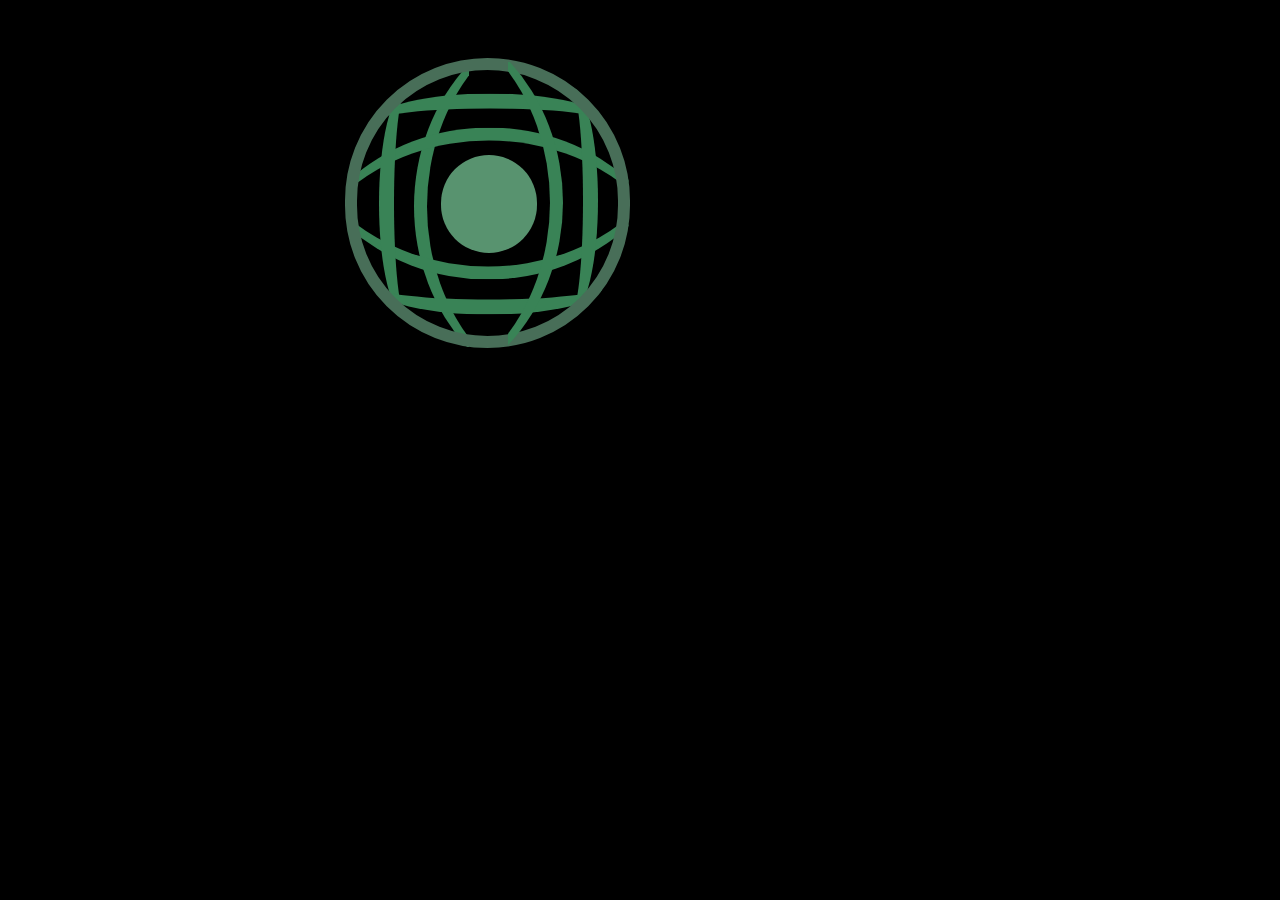
<file: index.html>
<!DOCTYPE html>
<html>
  <head>
    <link rel="stylesheet" type="text/css" href="css/application.css">
    <script src="jquery.min.js"></script>
  </head>
  <body>
    <div class="switch">click</div>
    <div class="panel">
      <div class="logo">
      <div class="color1 T1 object word">T</div>
      <div class="color2 O1 object word">O</div>
      <div class="color3 K1 object word">K</div>
      <div class="color4 Y1 object word">Y</div>
      <div class="color5 O2 object word">O</div>

      <div class="color6 U1 object word">U</div>
      <div class="color7 N1 object word">N</div>
      <div class="color8 I1 object word">I</div>
      <div class="color9 V1 object word">V</div>
      <div class="color10 E1 object word">E</div>
      <div class="color11 R1 object word">R</div>
      <div class="color12 S1 object word">S</div>
      <div class="color13 I2 object word">I</div>
      <div class="color14 T2 object word">T</div>
      <div class="color15 Y2 object word">Y</div>

      <div class="color16 O3 object word">O</div>
      <div class="color17 F1 object word">F</div>

      <div class="color18 S2 object word">S</div>
      <div class="color19 C1 object word">C</div>
      <div class="color20 I3 object word">I</div>
      <div class="color21 E2 object word">E</div>
      <div class="color22 N2 object word">N</div>
      <div class="color23 C2 object word">C</div>
      <div class="color24 E3 object word">E</div>

      <div class="color23 num1-1 object word">1</div>
      <div class="color22 num8-1 object word">8</div>
      <div class="color21 num8-2 object word">8</div>
      <div class="color20 num1-2 object word">1</div>

      <div class="color19 s1 object word">s</div>
      <div class="color18 i1 object word">i</div>
      <div class="color17 n1 object word">n</div>
      <div class="color16 c1 object word">c</div>
      <div class="color15 e1 object word">e</div>


      <div class="color back"></div>
      <div class="circle bg-color"></div>

      <div class="arc-c-r">
        <div class="color25 arc object"></div>
      </div>
       <div class="arc-c-t">
        <div class="color25 arc object"></div>
      </div>
       <div class="arc-c-l">
        <div class="color25 arc object"></div>
      </div>
       <div class="arc-c-b">
        <div class="color25 arc object"></div>
      </div>


      <div class="color25 bigCircle"></div>
      <div class="color25 taihei-c-r">
        <div class="color25 taihei"></div>
      </div>
      <div class="color25 taihei-c-l">
        <div class="color25 taihei"></div>
      </div>
      <div class="color25 taihei-c-t">
        <div class="color25 taihei"></div>
      </div>
      <div class="color25 taihei-c-b">
        <div class="color25 taihei"></div>
      </div>
      <div class="clear"></div>
    </div>
    <script>
      $(".switch").on("click", function(){
        console.log("hoge");
        $("body").toggleClass("white");
      })
    </script>
  </body>
</html>
</file>
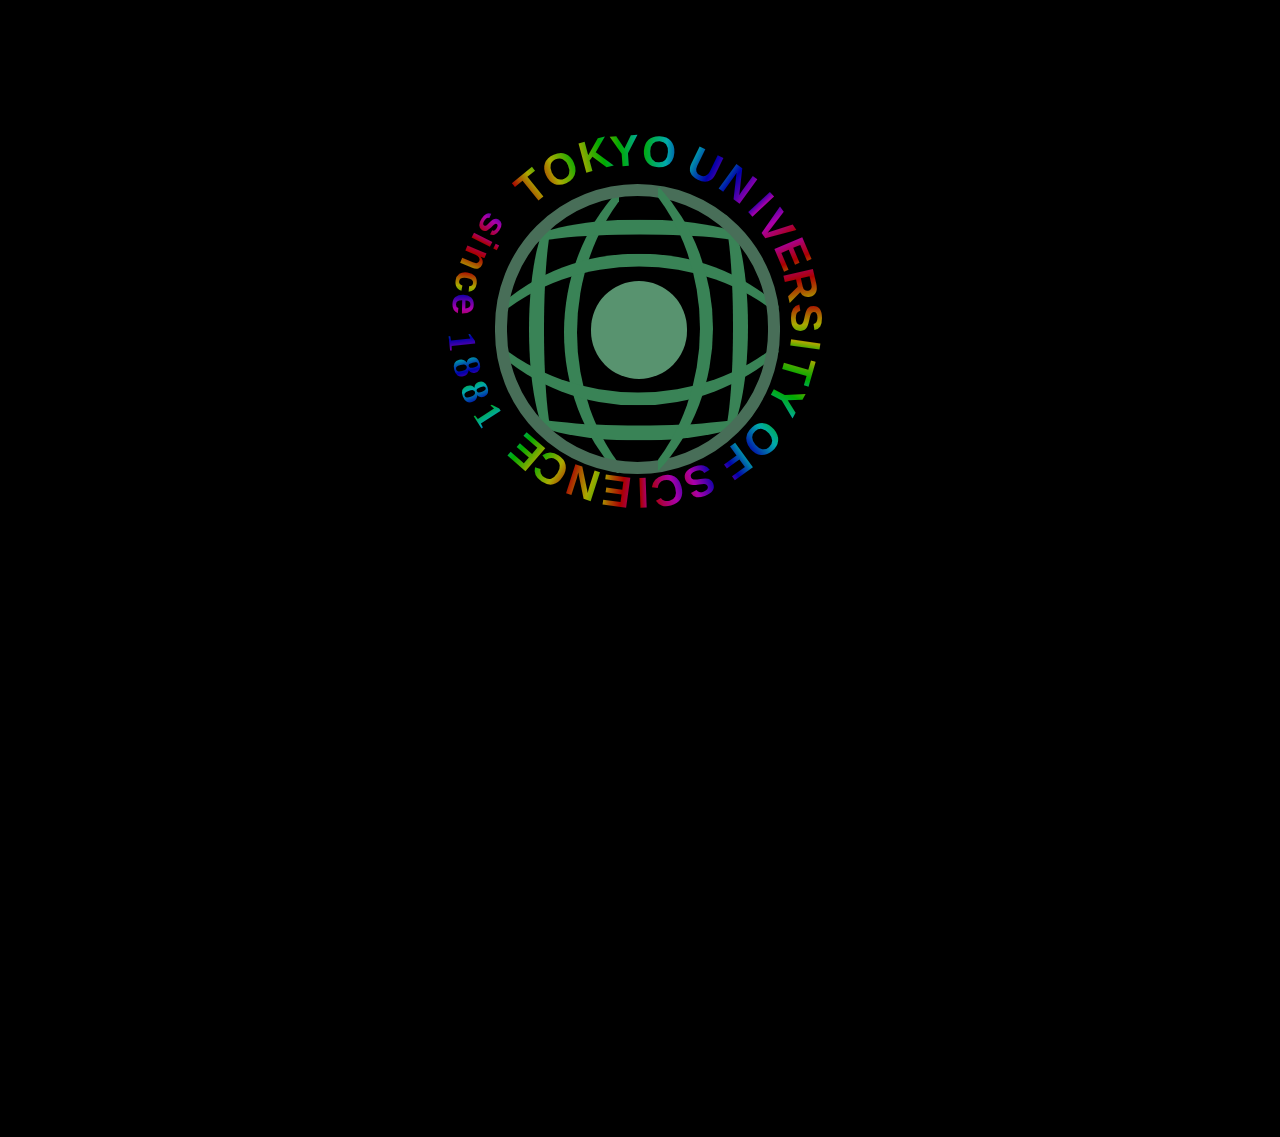
<file: logo_animate.html>
<html>
  <head>
    <link href='./css/application.css' rel='stylesheet' type='text/css'>
    <script src='js/jquery.min.js'></script>
    <script src='js/jquery.arctext.js'></script>
  </head>
  <body>
    <div class='words'>
      <div class='T1 object word shimmer grd1'>
        T
      </div>
      <span class='O1 object word shimmer grd2'>
        O
      </span>
      <span class='K1 object word shimmer grd3'>
        K
      </span>
      <span class='Y1 object word shimmer grd4'>
        Y
      </span>
      <span class='O2 object word shimmer grd5'>
        O
      </span>
      <span class='U1 object word shimmer grd7'>
        U
      </span>
      <span class='N1 object word shimmer grd8'>
        N
      </span>
      <span class='I1 object word shimmer grd9'>
        I
      </span>
      <span class='V1 object word shimmer grd10'>
        V
      </span>
      <span class='E1 object word shimmer grd11'>
        E
      </span>
      <span class='R1 object word shimmer grd12'>
        R
      </span>
      <span class='S1 object word shimmer grd1'>
        S
      </span>
      <span class='I2 object word shimmer grd2'>
        I
      </span>
      <span class='T2 object word shimmer grd3'>
        T
      </span>
      <span class='Y2 object word shimmer grd4'>
        Y
      </span>
      <span class='O3 object word shimmer grd6'>
        O
      </span>
      <span class='F1 object word shimmer grd7'>
        F
      </span>
      <span class='S2 object word shimmer grd9'>
        S
      </span>
      <span class='C1 object word shimmer grd10'>
        C
      </span>
      <span class='I3 object word shimmer grd11'>
        I
      </span>
      <span class='E2 object word shimmer grd12'>
        E
      </span>
      <span class='N2 object word shimmer grd1'>
        N
      </span>
      <span class='C2 object word shimmer grd2'>
        C
      </span>
      <span class='E3 object word shimmer grd3'>
        E
      </span>
      <span class='num1-1 object word shimmer grd8'>
        1
      </span>
      <span class='num8-1 object word shimmer grd7'>
        8
      </span>
      <span class='num8-2 object word shimmer grd6'>
        8
      </span>
      <span class='num1-2 object word shimmer grd5'>
        1
      </span>
      <span class='sm-s1 object word shimmer grd10'>
        s
      </span>
      <span class='sm-i1 object word shimmer grd11'>
        i
      </span>
      <span class='sm-n1 object word shimmer grd12'>
        n
      </span>
      <span class='sm-c1 object word shimmer grd1'>
        c
      </span>
      <span class='sm-e1 object word shimmer grd9'>
        e
      </span>
      <div class='circle'></div>
      <div class='arc-c-r'>
        <div class='color25 arc object'></div>
      </div>
      <div class='arc-c-t'>
        <div class='color25 arc object'></div>
      </div>
      <div class='arc-c-l'>
        <div class='color25 arc object'></div>
      </div>
      <div class='arc-c-b'>
        <div class='color25 arc object'></div>
      </div>
      <div class='color25 bigCircle'></div>
      <div class='color25 taihei-c-r'>
        <div class='color25 taihei'></div>
      </div>
      <div class='color25 taihei-c-l'>
        <div class='color25 taihei'></div>
      </div>
      <div class='color25 taihei-c-t'>
        <div class='color25 taihei'></div>
      </div>
      <div class='color25 taihei-c-b'>
        <div class='color25 taihei'></div>
      </div>
      <div class='clear'></div>
    </div>
  </body>
</html>
</file>
<file: css/application.css>
@charset "UTF-8";
/* #! scss */
body {
  background: black;
}

@-webkit-keyframes shimmer {
  0% {
    background-position: top left;
  }

  100% {
    background-position: top right;
  }
}
@-moz-keyframes shimmer {
  0% {
    background-position: top left;
  }

  100% {
    background-position: top right;
  }
}
@-ms-keyframes shimmer {
  0% {
    background-position: top left;
  }

  100% {
    background-position: top right;
  }
}
@-o-keyframes shimmer {
  0% {
    background-position: top left;
  }

  100% {
    background-position: top right;
  }
}
@keyframes shimmer {
  0% {
    background-position: top left;
  }

  100% {
    background-position: top right;
  }
}
.shimmer {
  font-family: "Oswald", sans-serif;
  font-weight: 400;
  font-size: 2.4em;
  margin: 0 auto;
  padding: 0 0 0 0;
  margin-bottom: 0;
  text-align: center;
  color: rgba(255, 255, 255, 0.1);
  filter: progid:DXImageTransform.Microsoft.gradient(startColorstr='#ed8080', endColorstr='#5eb524',GradientType=1 );
  background-repeat: no-repeat;
  background-position: top left;
  background-color: #222222;
  color: transparent;
}

.gr1 {
  filter: progid:DXImageTransform.Microsoft.gradient(startColorstr='#ed8080', endColorstr='#5eb524',GradientType=1 );
  background: -webkit-linear-gradient(left, #ed8080 0%, #2a77d6 16%, #5eb524 32%, #eacd25 48%, #ed8080 64%, #2a77d6 80%, #5eb524 100%);
  background: -moz-linear-gradient(left, #ed8080 0%, #2a77d6 16%, #5eb524 32%, #eacd25 48%, #ed8080 64%, #2a77d6 80%, #5eb524 100%);
  background: -ms-linear-gradient(left, #ed8080 0%, #2a77d6 16%, #5eb524 32%, #eacd25 48%, #ed8080 64%, #2a77d6 80%, #5eb524 100%);
  background: -o-linear-gradient(left, #ed8080 0%, #2a77d6 16%, #5eb524 32%, #eacd25 48%, #ed8080 64%, #2a77d6 80%, #5eb524 100%);
  background: linear-gradient(left, #ed8080 0%, #2a77d6 16%, #5eb524 32%, #eacd25 48%, #ed8080 64%, #2a77d6 80%, #5eb524 100%);
  -webkit-background-size: 300% 300%;
  -moz-background-size: 300% 300%;
  -ms-background-size: 300% 300%;
  -o-background-size: 300% 300%;
  background-size: 300% 300%;
  -webkit-background-clip: text;
  -moz-background-clip: text;
  -ms-background-clip: text;
  -o-background-clip: text;
  background-clip: text;
  -webkit-animation: shimmer 5s ease 0 infinite alternate;
  -moz-animation: shimmer 5s ease 0 infinite alternate;
  -ms-animation: shimmer 5s ease 0 infinite alternate;
  -o-animation: shimmer 5s ease 0 infinite alternate;
  animation: shimmer 5s ease 0 infinite alternate;
}

.gr2 {
  filter: progid:DXImageTransform.Microsoft.gradient(startColorstr='#2a77d6', endColorstr='#ed8080',GradientType=1 );
  background: -webkit-linear-gradient(left, #2a77d6 0%, #5eb524 16%, #eacd25 32%, #ed8080 48%, #2a77d6 64%, #5eb524 80%, #ed8080 100%);
  background: -moz-linear-gradient(left, #2a77d6 0%, #5eb524 16%, #eacd25 32%, #ed8080 48%, #2a77d6 64%, #5eb524 80%, #ed8080 100%);
  background: -ms-linear-gradient(left, #2a77d6 0%, #5eb524 16%, #eacd25 32%, #ed8080 48%, #2a77d6 64%, #5eb524 80%, #ed8080 100%);
  background: -o-linear-gradient(left, #2a77d6 0%, #5eb524 16%, #eacd25 32%, #ed8080 48%, #2a77d6 64%, #5eb524 80%, #ed8080 100%);
  background: linear-gradient(left, #2a77d6 0%, #5eb524 16%, #eacd25 32%, #ed8080 48%, #2a77d6 64%, #5eb524 80%, #ed8080 100%);
  -webkit-background-size: 300% 300%;
  -moz-background-size: 300% 300%;
  -ms-background-size: 300% 300%;
  -o-background-size: 300% 300%;
  background-size: 300% 300%;
  -webkit-background-clip: text;
  -moz-background-clip: text;
  -ms-background-clip: text;
  -o-background-clip: text;
  background-clip: text;
  -webkit-animation: shimmer 5s ease 0 infinite alternate;
  -moz-animation: shimmer 5s ease 0 infinite alternate;
  -ms-animation: shimmer 5s ease 0 infinite alternate;
  -o-animation: shimmer 5s ease 0 infinite alternate;
  animation: shimmer 5s ease 0 infinite alternate;
}

.gr3 {
  filter: progid:DXImageTransform.Microsoft.gradient(startColorstr='#5eb524', endColorstr='#2a77d6',GradientType=1 );
  background: -webkit-linear-gradient(left, #5eb524 0%, #eacd25 16%, #ed8080 32%, #2a77d6 48%, #5eb524 64%, #ed8080 80%, #2a77d6 100%);
  background: -moz-linear-gradient(left, #5eb524 0%, #eacd25 16%, #ed8080 32%, #2a77d6 48%, #5eb524 64%, #ed8080 80%, #2a77d6 100%);
  background: -ms-linear-gradient(left, #5eb524 0%, #eacd25 16%, #ed8080 32%, #2a77d6 48%, #5eb524 64%, #ed8080 80%, #2a77d6 100%);
  background: -o-linear-gradient(left, #5eb524 0%, #eacd25 16%, #ed8080 32%, #2a77d6 48%, #5eb524 64%, #ed8080 80%, #2a77d6 100%);
  background: linear-gradient(left, #5eb524 0%, #eacd25 16%, #ed8080 32%, #2a77d6 48%, #5eb524 64%, #ed8080 80%, #2a77d6 100%);
  -webkit-background-size: 300% 300%;
  -moz-background-size: 300% 300%;
  -ms-background-size: 300% 300%;
  -o-background-size: 300% 300%;
  background-size: 300% 300%;
  -webkit-background-clip: text;
  -moz-background-clip: text;
  -ms-background-clip: text;
  -o-background-clip: text;
  background-clip: text;
  -webkit-animation: shimmer 5s ease 0 infinite alternate;
  -moz-animation: shimmer 5s ease 0 infinite alternate;
  -ms-animation: shimmer 5s ease 0 infinite alternate;
  -o-animation: shimmer 5s ease 0 infinite alternate;
  animation: shimmer 5s ease 0 infinite alternate;
}

.gr4 {
  filter: progid:DXImageTransform.Microsoft.gradient(startColorstr='#eacd25', endColorstr='#5eb524',GradientType=1 );
  background: -webkit-linear-gradient(left, #eacd25 0%, #ed8080 16%, #2a77d6 32%, #5eb524 48%, #ed8080 64%, #2a77d6 80%, #5eb524 100%);
  background: -moz-linear-gradient(left, #eacd25 0%, #ed8080 16%, #2a77d6 32%, #5eb524 48%, #ed8080 64%, #2a77d6 80%, #5eb524 100%);
  background: -ms-linear-gradient(left, #eacd25 0%, #ed8080 16%, #2a77d6 32%, #5eb524 48%, #ed8080 64%, #2a77d6 80%, #5eb524 100%);
  background: -o-linear-gradient(left, #eacd25 0%, #ed8080 16%, #2a77d6 32%, #5eb524 48%, #ed8080 64%, #2a77d6 80%, #5eb524 100%);
  background: linear-gradient(left, #eacd25 0%, #ed8080 16%, #2a77d6 32%, #5eb524 48%, #ed8080 64%, #2a77d6 80%, #5eb524 100%);
  -webkit-background-size: 300% 300%;
  -moz-background-size: 300% 300%;
  -ms-background-size: 300% 300%;
  -o-background-size: 300% 300%;
  background-size: 300% 300%;
  -webkit-background-clip: text;
  -moz-background-clip: text;
  -ms-background-clip: text;
  -o-background-clip: text;
  background-clip: text;
  -webkit-animation: shimmer 5s ease 0 infinite alternate;
  -moz-animation: shimmer 5s ease 0 infinite alternate;
  -ms-animation: shimmer 5s ease 0 infinite alternate;
  -o-animation: shimmer 5s ease 0 infinite alternate;
  animation: shimmer 5s ease 0 infinite alternate;
}

.grd1 {
  filter: progid:DXImageTransform.Microsoft.gradient(startColorstr='#ed8080', endColorstr='#5eb524',GradientType=1 );
  background: -webkit-linear-gradient(left, #aa0000 0%, #aa5500 4%, #aaaa00 9%, #55aa00 13%, #00aa00 17%, #00aa55 22%, #00aaaa 26%, #0055aa 30%, #0000aa 34%, #5500aa 39%, #aa00aa 43%, #aa0055 47%, #aa0000 52%, #aa5500 56%, #aaaa00 60%, #55aa00 65%, #00aa00 69%, #00aa55 73%, #00aaaa 77%, #0055aa 82%, #0000aa 86%, #5500aa 90%, #aa00aa 95%, #aa0055 100%);
  background: -moz-linear-gradient(left, #aa0000 0%, #aa5500 4%, #aaaa00 9%, #55aa00 13%, #00aa00 17%, #00aa55 22%, #00aaaa 26%, #0055aa 30%, #0000aa 34%, #5500aa 39%, #aa00aa 43%, #aa0055 47%, #aa0000 52%, #aa5500 56%, #aaaa00 60%, #55aa00 65%, #00aa00 69%, #00aa55 73%, #00aaaa 77%, #0055aa 82%, #0000aa 86%, #5500aa 90%, #aa00aa 95%, #aa0055 100%);
  background: -ms-linear-gradient(left, #aa0000 0%, #aa5500 4%, #aaaa00 9%, #55aa00 13%, #00aa00 17%, #00aa55 22%, #00aaaa 26%, #0055aa 30%, #0000aa 34%, #5500aa 39%, #aa00aa 43%, #aa0055 47%, #aa0000 52%, #aa5500 56%, #aaaa00 60%, #55aa00 65%, #00aa00 69%, #00aa55 73%, #00aaaa 77%, #0055aa 82%, #0000aa 86%, #5500aa 90%, #aa00aa 95%, #aa0055 100%);
  background: -o-linear-gradient(left, #aa0000 0%, #aa5500 4%, #aaaa00 9%, #55aa00 13%, #00aa00 17%, #00aa55 22%, #00aaaa 26%, #0055aa 30%, #0000aa 34%, #5500aa 39%, #aa00aa 43%, #aa0055 47%, #aa0000 52%, #aa5500 56%, #aaaa00 60%, #55aa00 65%, #00aa00 69%, #00aa55 73%, #00aaaa 77%, #0055aa 82%, #0000aa 86%, #5500aa 90%, #aa00aa 95%, #aa0055 100%);
  background: linear-gradient(left, #aa0000 0%, #aa5500 4%, #aaaa00 9%, #55aa00 13%, #00aa00 17%, #00aa55 22%, #00aaaa 26%, #0055aa 30%, #0000aa 34%, #5500aa 39%, #aa00aa 43%, #aa0055 47%, #aa0000 52%, #aa5500 56%, #aaaa00 60%, #55aa00 65%, #00aa00 69%, #00aa55 73%, #00aaaa 77%, #0055aa 82%, #0000aa 86%, #5500aa 90%, #aa00aa 95%, #aa0055 100%);
  -webkit-background-size: 800% 800%;
  -moz-background-size: 800% 800%;
  -ms-background-size: 800% 800%;
  -o-background-size: 800% 800%;
  background-size: 800% 800%;
  -webkit-background-clip: text;
  -moz-background-clip: text;
  -ms-background-clip: text;
  -o-background-clip: text;
  background-clip: text;
  -webkit-animation: shimmer 20s ease 0 infinite alternate;
  -moz-animation: shimmer 20s ease 0 infinite alternate;
  -ms-animation: shimmer 20s ease 0 infinite alternate;
  -o-animation: shimmer 20s ease 0 infinite alternate;
  animation: shimmer 20s ease 0 infinite alternate;
}

.grd2 {
  filter: progid:DXImageTransform.Microsoft.gradient(startColorstr='#aa5500', endColorstr='#aa0000',GradientType=1 );
  background: -webkit-linear-gradient(left, #aa5500 0%, #aaaa00 4%, #55aa00 9%, #00aa00 13%, #00aa55 17%, #00aaaa 22%, #0055aa 26%, #0000aa 30%, #5500aa 34%, #aa00aa 39%, #aa0055 43%, #aa0000 47%, #aa5500 52%, #aaaa00 56%, #55aa00 60%, #00aa00 65%, #00aa55 69%, #00aaaa 73%, #0055aa 77%, #0000aa 82%, #5500aa 86%, #aa00aa 90%, #aa0055 95%, #aa0000 100%);
  background: -moz-linear-gradient(left, #aa5500 0%, #aaaa00 4%, #55aa00 9%, #00aa00 13%, #00aa55 17%, #00aaaa 22%, #0055aa 26%, #0000aa 30%, #5500aa 34%, #aa00aa 39%, #aa0055 43%, #aa0000 47%, #aa5500 52%, #aaaa00 56%, #55aa00 60%, #00aa00 65%, #00aa55 69%, #00aaaa 73%, #0055aa 77%, #0000aa 82%, #5500aa 86%, #aa00aa 90%, #aa0055 95%, #aa0000 100%);
  background: -ms-linear-gradient(left, #aa5500 0%, #aaaa00 4%, #55aa00 9%, #00aa00 13%, #00aa55 17%, #00aaaa 22%, #0055aa 26%, #0000aa 30%, #5500aa 34%, #aa00aa 39%, #aa0055 43%, #aa0000 47%, #aa5500 52%, #aaaa00 56%, #55aa00 60%, #00aa00 65%, #00aa55 69%, #00aaaa 73%, #0055aa 77%, #0000aa 82%, #5500aa 86%, #aa00aa 90%, #aa0055 95%, #aa0000 100%);
  background: -o-linear-gradient(left, #aa5500 0%, #aaaa00 4%, #55aa00 9%, #00aa00 13%, #00aa55 17%, #00aaaa 22%, #0055aa 26%, #0000aa 30%, #5500aa 34%, #aa00aa 39%, #aa0055 43%, #aa0000 47%, #aa5500 52%, #aaaa00 56%, #55aa00 60%, #00aa00 65%, #00aa55 69%, #00aaaa 73%, #0055aa 77%, #0000aa 82%, #5500aa 86%, #aa00aa 90%, #aa0055 95%, #aa0000 100%);
  background: linear-gradient(left, #aa5500 0%, #aaaa00 4%, #55aa00 9%, #00aa00 13%, #00aa55 17%, #00aaaa 22%, #0055aa 26%, #0000aa 30%, #5500aa 34%, #aa00aa 39%, #aa0055 43%, #aa0000 47%, #aa5500 52%, #aaaa00 56%, #55aa00 60%, #00aa00 65%, #00aa55 69%, #00aaaa 73%, #0055aa 77%, #0000aa 82%, #5500aa 86%, #aa00aa 90%, #aa0055 95%, #aa0000 100%);
  -webkit-background-size: 800% 800%;
  -moz-background-size: 800% 800%;
  -ms-background-size: 800% 800%;
  -o-background-size: 800% 800%;
  background-size: 800% 800%;
  -webkit-background-clip: text;
  -moz-background-clip: text;
  -ms-background-clip: text;
  -o-background-clip: text;
  background-clip: text;
  -webkit-animation: shimmer 20s ease 0 infinite alternate;
  -moz-animation: shimmer 20s ease 0 infinite alternate;
  -ms-animation: shimmer 20s ease 0 infinite alternate;
  -o-animation: shimmer 20s ease 0 infinite alternate;
  animation: shimmer 20s ease 0 infinite alternate;
}

.grd3 {
  filter: progid:DXImageTransform.Microsoft.gradient(startColorstr='#aaaa00', endColorstr='#aa5500',GradientType=1 );
  background: -webkit-linear-gradient(left, #aaaa00 0%, #55aa00 4%, #00aa00 9%, #00aa55 13%, #00aaaa 17%, #0055aa 22%, #0000aa 26%, #5500aa 30%, #aa00aa 34%, #aa0055 39%, #aa0000 43%, #aa5500 47%, #aaaa00 52%, #55aa00 56%, #00aa00 60%, #00aa55 65%, #00aaaa 69%, #0055aa 73%, #0000aa 77%, #5500aa 82%, #aa00aa 86%, #aa0055 90%, #aa0000 95%, #aa5500 100%);
  background: -moz-linear-gradient(left, #aaaa00 0%, #55aa00 4%, #00aa00 9%, #00aa55 13%, #00aaaa 17%, #0055aa 22%, #0000aa 26%, #5500aa 30%, #aa00aa 34%, #aa0055 39%, #aa0000 43%, #aa5500 47%, #aaaa00 52%, #55aa00 56%, #00aa00 60%, #00aa55 65%, #00aaaa 69%, #0055aa 73%, #0000aa 77%, #5500aa 82%, #aa00aa 86%, #aa0055 90%, #aa0000 95%, #aa5500 100%);
  background: -ms-linear-gradient(left, #aaaa00 0%, #55aa00 4%, #00aa00 9%, #00aa55 13%, #00aaaa 17%, #0055aa 22%, #0000aa 26%, #5500aa 30%, #aa00aa 34%, #aa0055 39%, #aa0000 43%, #aa5500 47%, #aaaa00 52%, #55aa00 56%, #00aa00 60%, #00aa55 65%, #00aaaa 69%, #0055aa 73%, #0000aa 77%, #5500aa 82%, #aa00aa 86%, #aa0055 90%, #aa0000 95%, #aa5500 100%);
  background: -o-linear-gradient(left, #aaaa00 0%, #55aa00 4%, #00aa00 9%, #00aa55 13%, #00aaaa 17%, #0055aa 22%, #0000aa 26%, #5500aa 30%, #aa00aa 34%, #aa0055 39%, #aa0000 43%, #aa5500 47%, #aaaa00 52%, #55aa00 56%, #00aa00 60%, #00aa55 65%, #00aaaa 69%, #0055aa 73%, #0000aa 77%, #5500aa 82%, #aa00aa 86%, #aa0055 90%, #aa0000 95%, #aa5500 100%);
  background: linear-gradient(left, #aaaa00 0%, #55aa00 4%, #00aa00 9%, #00aa55 13%, #00aaaa 17%, #0055aa 22%, #0000aa 26%, #5500aa 30%, #aa00aa 34%, #aa0055 39%, #aa0000 43%, #aa5500 47%, #aaaa00 52%, #55aa00 56%, #00aa00 60%, #00aa55 65%, #00aaaa 69%, #0055aa 73%, #0000aa 77%, #5500aa 82%, #aa00aa 86%, #aa0055 90%, #aa0000 95%, #aa5500 100%);
  -webkit-background-size: 800% 800%;
  -moz-background-size: 800% 800%;
  -ms-background-size: 800% 800%;
  -o-background-size: 800% 800%;
  background-size: 800% 800%;
  -webkit-background-clip: text;
  -moz-background-clip: text;
  -ms-background-clip: text;
  -o-background-clip: text;
  background-clip: text;
  -webkit-animation: shimmer 20s ease 0 infinite alternate;
  -moz-animation: shimmer 20s ease 0 infinite alternate;
  -ms-animation: shimmer 20s ease 0 infinite alternate;
  -o-animation: shimmer 20s ease 0 infinite alternate;
  animation: shimmer 20s ease 0 infinite alternate;
}

.grd4 {
  filter: progid:DXImageTransform.Microsoft.gradient(startColorstr='#55aa00', endColorstr='#aaaa00',GradientType=1 );
  background: -webkit-linear-gradient(left, #55aa00 0%, #00aa00 4%, #00aa55 9%, #00aaaa 13%, #0055aa 17%, #0000aa 22%, #5500aa 26%, #aa00aa 30%, #aa0055 34%, #aa0000 39%, #aa5500 43%, #aaaa00 47%, #55aa00 52%, #00aa00 56%, #00aa55 60%, #00aaaa 65%, #0055aa 69%, #0000aa 73%, #5500aa 77%, #aa00aa 82%, #aa0055 86%, #aa0000 90%, #aa5500 95%, #aaaa00 100%);
  background: -moz-linear-gradient(left, #55aa00 0%, #00aa00 4%, #00aa55 9%, #00aaaa 13%, #0055aa 17%, #0000aa 22%, #5500aa 26%, #aa00aa 30%, #aa0055 34%, #aa0000 39%, #aa5500 43%, #aaaa00 47%, #55aa00 52%, #00aa00 56%, #00aa55 60%, #00aaaa 65%, #0055aa 69%, #0000aa 73%, #5500aa 77%, #aa00aa 82%, #aa0055 86%, #aa0000 90%, #aa5500 95%, #aaaa00 100%);
  background: -ms-linear-gradient(left, #55aa00 0%, #00aa00 4%, #00aa55 9%, #00aaaa 13%, #0055aa 17%, #0000aa 22%, #5500aa 26%, #aa00aa 30%, #aa0055 34%, #aa0000 39%, #aa5500 43%, #aaaa00 47%, #55aa00 52%, #00aa00 56%, #00aa55 60%, #00aaaa 65%, #0055aa 69%, #0000aa 73%, #5500aa 77%, #aa00aa 82%, #aa0055 86%, #aa0000 90%, #aa5500 95%, #aaaa00 100%);
  background: -o-linear-gradient(left, #55aa00 0%, #00aa00 4%, #00aa55 9%, #00aaaa 13%, #0055aa 17%, #0000aa 22%, #5500aa 26%, #aa00aa 30%, #aa0055 34%, #aa0000 39%, #aa5500 43%, #aaaa00 47%, #55aa00 52%, #00aa00 56%, #00aa55 60%, #00aaaa 65%, #0055aa 69%, #0000aa 73%, #5500aa 77%, #aa00aa 82%, #aa0055 86%, #aa0000 90%, #aa5500 95%, #aaaa00 100%);
  background: linear-gradient(left, #55aa00 0%, #00aa00 4%, #00aa55 9%, #00aaaa 13%, #0055aa 17%, #0000aa 22%, #5500aa 26%, #aa00aa 30%, #aa0055 34%, #aa0000 39%, #aa5500 43%, #aaaa00 47%, #55aa00 52%, #00aa00 56%, #00aa55 60%, #00aaaa 65%, #0055aa 69%, #0000aa 73%, #5500aa 77%, #aa00aa 82%, #aa0055 86%, #aa0000 90%, #aa5500 95%, #aaaa00 100%);
  -webkit-background-size: 800% 800%;
  -moz-background-size: 800% 800%;
  -ms-background-size: 800% 800%;
  -o-background-size: 800% 800%;
  background-size: 800% 800%;
  -webkit-background-clip: text;
  -moz-background-clip: text;
  -ms-background-clip: text;
  -o-background-clip: text;
  background-clip: text;
  -webkit-animation: shimmer 20s ease 0 infinite alternate;
  -moz-animation: shimmer 20s ease 0 infinite alternate;
  -ms-animation: shimmer 20s ease 0 infinite alternate;
  -o-animation: shimmer 20s ease 0 infinite alternate;
  animation: shimmer 20s ease 0 infinite alternate;
}

.grd5 {
  filter: progid:DXImageTransform.Microsoft.gradient(startColorstr='#00aa00', endColorstr='#55aa00',GradientType=1 );
  background: -webkit-linear-gradient(left, #00aa00 0%, #00aa55 4%, #00aaaa 9%, #0055aa 13%, #0000aa 17%, #5500aa 22%, #aa00aa 26%, #aa0055 30%, #aa0000 34%, #aa5500 39%, #aaaa00 43%, #55aa00 47%, #00aa00 52%, #00aa55 56%, #00aaaa 60%, #0055aa 65%, #0000aa 69%, #5500aa 73%, #aa00aa 77%, #aa0055 82%, #aa0000 86%, #aa5500 90%, #aaaa00 95%, #55aa00 100%);
  background: -moz-linear-gradient(left, #00aa00 0%, #00aa55 4%, #00aaaa 9%, #0055aa 13%, #0000aa 17%, #5500aa 22%, #aa00aa 26%, #aa0055 30%, #aa0000 34%, #aa5500 39%, #aaaa00 43%, #55aa00 47%, #00aa00 52%, #00aa55 56%, #00aaaa 60%, #0055aa 65%, #0000aa 69%, #5500aa 73%, #aa00aa 77%, #aa0055 82%, #aa0000 86%, #aa5500 90%, #aaaa00 95%, #55aa00 100%);
  background: -ms-linear-gradient(left, #00aa00 0%, #00aa55 4%, #00aaaa 9%, #0055aa 13%, #0000aa 17%, #5500aa 22%, #aa00aa 26%, #aa0055 30%, #aa0000 34%, #aa5500 39%, #aaaa00 43%, #55aa00 47%, #00aa00 52%, #00aa55 56%, #00aaaa 60%, #0055aa 65%, #0000aa 69%, #5500aa 73%, #aa00aa 77%, #aa0055 82%, #aa0000 86%, #aa5500 90%, #aaaa00 95%, #55aa00 100%);
  background: -o-linear-gradient(left, #00aa00 0%, #00aa55 4%, #00aaaa 9%, #0055aa 13%, #0000aa 17%, #5500aa 22%, #aa00aa 26%, #aa0055 30%, #aa0000 34%, #aa5500 39%, #aaaa00 43%, #55aa00 47%, #00aa00 52%, #00aa55 56%, #00aaaa 60%, #0055aa 65%, #0000aa 69%, #5500aa 73%, #aa00aa 77%, #aa0055 82%, #aa0000 86%, #aa5500 90%, #aaaa00 95%, #55aa00 100%);
  background: linear-gradient(left, #00aa00 0%, #00aa55 4%, #00aaaa 9%, #0055aa 13%, #0000aa 17%, #5500aa 22%, #aa00aa 26%, #aa0055 30%, #aa0000 34%, #aa5500 39%, #aaaa00 43%, #55aa00 47%, #00aa00 52%, #00aa55 56%, #00aaaa 60%, #0055aa 65%, #0000aa 69%, #5500aa 73%, #aa00aa 77%, #aa0055 82%, #aa0000 86%, #aa5500 90%, #aaaa00 95%, #55aa00 100%);
  -webkit-background-size: 800% 800%;
  -moz-background-size: 800% 800%;
  -ms-background-size: 800% 800%;
  -o-background-size: 800% 800%;
  background-size: 800% 800%;
  -webkit-background-clip: text;
  -moz-background-clip: text;
  -ms-background-clip: text;
  -o-background-clip: text;
  background-clip: text;
  -webkit-animation: shimmer 20s ease 0 infinite alternate;
  -moz-animation: shimmer 20s ease 0 infinite alternate;
  -ms-animation: shimmer 20s ease 0 infinite alternate;
  -o-animation: shimmer 20s ease 0 infinite alternate;
  animation: shimmer 20s ease 0 infinite alternate;
}

.grd6 {
  filter: progid:DXImageTransform.Microsoft.gradient(startColorstr='#00aa55', endColorstr='#00aa00',GradientType=1 );
  background: -webkit-linear-gradient(left, #00aa55 0%, #00aaaa 4%, #0055aa 9%, #0000aa 13%, #5500aa 17%, #aa00aa 22%, #aa0055 26%, #aa0000 30%, #aa5500 34%, #aaaa00 39%, #55aa00 43%, #00aa00 47%, #00aa55 52%, #00aaaa 56%, #0055aa 60%, #0000aa 65%, #5500aa 69%, #aa00aa 73%, #aa0055 77%, #aa0000 82%, #aa5500 86%, #aaaa00 90%, #55aa00 95%, #00aa00 100%);
  background: -moz-linear-gradient(left, #00aa55 0%, #00aaaa 4%, #0055aa 9%, #0000aa 13%, #5500aa 17%, #aa00aa 22%, #aa0055 26%, #aa0000 30%, #aa5500 34%, #aaaa00 39%, #55aa00 43%, #00aa00 47%, #00aa55 52%, #00aaaa 56%, #0055aa 60%, #0000aa 65%, #5500aa 69%, #aa00aa 73%, #aa0055 77%, #aa0000 82%, #aa5500 86%, #aaaa00 90%, #55aa00 95%, #00aa00 100%);
  background: -ms-linear-gradient(left, #00aa55 0%, #00aaaa 4%, #0055aa 9%, #0000aa 13%, #5500aa 17%, #aa00aa 22%, #aa0055 26%, #aa0000 30%, #aa5500 34%, #aaaa00 39%, #55aa00 43%, #00aa00 47%, #00aa55 52%, #00aaaa 56%, #0055aa 60%, #0000aa 65%, #5500aa 69%, #aa00aa 73%, #aa0055 77%, #aa0000 82%, #aa5500 86%, #aaaa00 90%, #55aa00 95%, #00aa00 100%);
  background: -o-linear-gradient(left, #00aa55 0%, #00aaaa 4%, #0055aa 9%, #0000aa 13%, #5500aa 17%, #aa00aa 22%, #aa0055 26%, #aa0000 30%, #aa5500 34%, #aaaa00 39%, #55aa00 43%, #00aa00 47%, #00aa55 52%, #00aaaa 56%, #0055aa 60%, #0000aa 65%, #5500aa 69%, #aa00aa 73%, #aa0055 77%, #aa0000 82%, #aa5500 86%, #aaaa00 90%, #55aa00 95%, #00aa00 100%);
  background: linear-gradient(left, #00aa55 0%, #00aaaa 4%, #0055aa 9%, #0000aa 13%, #5500aa 17%, #aa00aa 22%, #aa0055 26%, #aa0000 30%, #aa5500 34%, #aaaa00 39%, #55aa00 43%, #00aa00 47%, #00aa55 52%, #00aaaa 56%, #0055aa 60%, #0000aa 65%, #5500aa 69%, #aa00aa 73%, #aa0055 77%, #aa0000 82%, #aa5500 86%, #aaaa00 90%, #55aa00 95%, #00aa00 100%);
  -webkit-background-size: 800% 800%;
  -moz-background-size: 800% 800%;
  -ms-background-size: 800% 800%;
  -o-background-size: 800% 800%;
  background-size: 800% 800%;
  -webkit-background-clip: text;
  -moz-background-clip: text;
  -ms-background-clip: text;
  -o-background-clip: text;
  background-clip: text;
  -webkit-animation: shimmer 20s ease 0 infinite alternate;
  -moz-animation: shimmer 20s ease 0 infinite alternate;
  -ms-animation: shimmer 20s ease 0 infinite alternate;
  -o-animation: shimmer 20s ease 0 infinite alternate;
  animation: shimmer 20s ease 0 infinite alternate;
}

.grd7 {
  filter: progid:DXImageTransform.Microsoft.gradient(startColorstr='#00aaaa', endColorstr='#00aa55',GradientType=1 );
  background: -webkit-linear-gradient(left, #00aaaa 0%, #0055aa 4%, #0000aa 9%, #5500aa 13%, #aa00aa 17%, #aa0055 22%, #aa0000 26%, #aa5500 30%, #aaaa00 34%, #55aa00 39%, #00aa00 43%, #00aa55 47%, #00aaaa 52%, #0055aa 56%, #0000aa 60%, #5500aa 65%, #aa00aa 69%, #aa0055 73%, #aa0000 77%, #aa5500 82%, #aaaa00 86%, #55aa00 90%, #00aa00 95%, #00aa55 100%);
  background: -moz-linear-gradient(left, #00aaaa 0%, #0055aa 4%, #0000aa 9%, #5500aa 13%, #aa00aa 17%, #aa0055 22%, #aa0000 26%, #aa5500 30%, #aaaa00 34%, #55aa00 39%, #00aa00 43%, #00aa55 47%, #00aaaa 52%, #0055aa 56%, #0000aa 60%, #5500aa 65%, #aa00aa 69%, #aa0055 73%, #aa0000 77%, #aa5500 82%, #aaaa00 86%, #55aa00 90%, #00aa00 95%, #00aa55 100%);
  background: -ms-linear-gradient(left, #00aaaa 0%, #0055aa 4%, #0000aa 9%, #5500aa 13%, #aa00aa 17%, #aa0055 22%, #aa0000 26%, #aa5500 30%, #aaaa00 34%, #55aa00 39%, #00aa00 43%, #00aa55 47%, #00aaaa 52%, #0055aa 56%, #0000aa 60%, #5500aa 65%, #aa00aa 69%, #aa0055 73%, #aa0000 77%, #aa5500 82%, #aaaa00 86%, #55aa00 90%, #00aa00 95%, #00aa55 100%);
  background: -o-linear-gradient(left, #00aaaa 0%, #0055aa 4%, #0000aa 9%, #5500aa 13%, #aa00aa 17%, #aa0055 22%, #aa0000 26%, #aa5500 30%, #aaaa00 34%, #55aa00 39%, #00aa00 43%, #00aa55 47%, #00aaaa 52%, #0055aa 56%, #0000aa 60%, #5500aa 65%, #aa00aa 69%, #aa0055 73%, #aa0000 77%, #aa5500 82%, #aaaa00 86%, #55aa00 90%, #00aa00 95%, #00aa55 100%);
  background: linear-gradient(left, #00aaaa 0%, #0055aa 4%, #0000aa 9%, #5500aa 13%, #aa00aa 17%, #aa0055 22%, #aa0000 26%, #aa5500 30%, #aaaa00 34%, #55aa00 39%, #00aa00 43%, #00aa55 47%, #00aaaa 52%, #0055aa 56%, #0000aa 60%, #5500aa 65%, #aa00aa 69%, #aa0055 73%, #aa0000 77%, #aa5500 82%, #aaaa00 86%, #55aa00 90%, #00aa00 95%, #00aa55 100%);
  -webkit-background-size: 800% 800%;
  -moz-background-size: 800% 800%;
  -ms-background-size: 800% 800%;
  -o-background-size: 800% 800%;
  background-size: 800% 800%;
  -webkit-background-clip: text;
  -moz-background-clip: text;
  -ms-background-clip: text;
  -o-background-clip: text;
  background-clip: text;
  -webkit-animation: shimmer 20s ease 0 infinite alternate;
  -moz-animation: shimmer 20s ease 0 infinite alternate;
  -ms-animation: shimmer 20s ease 0 infinite alternate;
  -o-animation: shimmer 20s ease 0 infinite alternate;
  animation: shimmer 20s ease 0 infinite alternate;
}

.grd8 {
  filter: progid:DXImageTransform.Microsoft.gradient(startColorstr='#0055aa', endColorstr='#00aaaa',GradientType=1 );
  background: -webkit-linear-gradient(left, #0055aa 0%, #0000aa 4%, #5500aa 9%, #aa00aa 13%, #aa0055 17%, #aa0000 22%, #aa5500 26%, #aaaa00 30%, #55aa00 34%, #00aa00 39%, #00aa55 43%, #00aaaa 47%, #0055aa 52%, #0000aa 56%, #5500aa 60%, #aa00aa 65%, #aa0055 69%, #aa0000 73%, #aa5500 77%, #aaaa00 82%, #55aa00 86%, #00aa00 90%, #00aa55 95%, #00aaaa 100%);
  background: -moz-linear-gradient(left, #0055aa 0%, #0000aa 4%, #5500aa 9%, #aa00aa 13%, #aa0055 17%, #aa0000 22%, #aa5500 26%, #aaaa00 30%, #55aa00 34%, #00aa00 39%, #00aa55 43%, #00aaaa 47%, #0055aa 52%, #0000aa 56%, #5500aa 60%, #aa00aa 65%, #aa0055 69%, #aa0000 73%, #aa5500 77%, #aaaa00 82%, #55aa00 86%, #00aa00 90%, #00aa55 95%, #00aaaa 100%);
  background: -ms-linear-gradient(left, #0055aa 0%, #0000aa 4%, #5500aa 9%, #aa00aa 13%, #aa0055 17%, #aa0000 22%, #aa5500 26%, #aaaa00 30%, #55aa00 34%, #00aa00 39%, #00aa55 43%, #00aaaa 47%, #0055aa 52%, #0000aa 56%, #5500aa 60%, #aa00aa 65%, #aa0055 69%, #aa0000 73%, #aa5500 77%, #aaaa00 82%, #55aa00 86%, #00aa00 90%, #00aa55 95%, #00aaaa 100%);
  background: -o-linear-gradient(left, #0055aa 0%, #0000aa 4%, #5500aa 9%, #aa00aa 13%, #aa0055 17%, #aa0000 22%, #aa5500 26%, #aaaa00 30%, #55aa00 34%, #00aa00 39%, #00aa55 43%, #00aaaa 47%, #0055aa 52%, #0000aa 56%, #5500aa 60%, #aa00aa 65%, #aa0055 69%, #aa0000 73%, #aa5500 77%, #aaaa00 82%, #55aa00 86%, #00aa00 90%, #00aa55 95%, #00aaaa 100%);
  background: linear-gradient(left, #0055aa 0%, #0000aa 4%, #5500aa 9%, #aa00aa 13%, #aa0055 17%, #aa0000 22%, #aa5500 26%, #aaaa00 30%, #55aa00 34%, #00aa00 39%, #00aa55 43%, #00aaaa 47%, #0055aa 52%, #0000aa 56%, #5500aa 60%, #aa00aa 65%, #aa0055 69%, #aa0000 73%, #aa5500 77%, #aaaa00 82%, #55aa00 86%, #00aa00 90%, #00aa55 95%, #00aaaa 100%);
  -webkit-background-size: 800% 800%;
  -moz-background-size: 800% 800%;
  -ms-background-size: 800% 800%;
  -o-background-size: 800% 800%;
  background-size: 800% 800%;
  -webkit-background-clip: text;
  -moz-background-clip: text;
  -ms-background-clip: text;
  -o-background-clip: text;
  background-clip: text;
  -webkit-animation: shimmer 20s ease 0 infinite alternate;
  -moz-animation: shimmer 20s ease 0 infinite alternate;
  -ms-animation: shimmer 20s ease 0 infinite alternate;
  -o-animation: shimmer 20s ease 0 infinite alternate;
  animation: shimmer 20s ease 0 infinite alternate;
}

.grd9 {
  filter: progid:DXImageTransform.Microsoft.gradient(startColorstr='#0000aa', endColorstr='#0055aa',GradientType=1 );
  background: -webkit-linear-gradient(left, #0000aa 0%, #5500aa 4%, #aa00aa 9%, #aa0055 13%, #aa0000 17%, #aa5500 22%, #aaaa00 26%, #55aa00 30%, #00aa00 34%, #00aa55 39%, #00aaaa 43%, #0055aa 47%, #0000aa 52%, #5500aa 56%, #aa00aa 60%, #aa0055 65%, #aa0000 69%, #aa5500 73%, #aaaa00 77%, #55aa00 82%, #00aa00 86%, #00aa55 90%, #00aaaa 95%, #0055aa 100%);
  background: -moz-linear-gradient(left, #0000aa 0%, #5500aa 4%, #aa00aa 9%, #aa0055 13%, #aa0000 17%, #aa5500 22%, #aaaa00 26%, #55aa00 30%, #00aa00 34%, #00aa55 39%, #00aaaa 43%, #0055aa 47%, #0000aa 52%, #5500aa 56%, #aa00aa 60%, #aa0055 65%, #aa0000 69%, #aa5500 73%, #aaaa00 77%, #55aa00 82%, #00aa00 86%, #00aa55 90%, #00aaaa 95%, #0055aa 100%);
  background: -ms-linear-gradient(left, #0000aa 0%, #5500aa 4%, #aa00aa 9%, #aa0055 13%, #aa0000 17%, #aa5500 22%, #aaaa00 26%, #55aa00 30%, #00aa00 34%, #00aa55 39%, #00aaaa 43%, #0055aa 47%, #0000aa 52%, #5500aa 56%, #aa00aa 60%, #aa0055 65%, #aa0000 69%, #aa5500 73%, #aaaa00 77%, #55aa00 82%, #00aa00 86%, #00aa55 90%, #00aaaa 95%, #0055aa 100%);
  background: -o-linear-gradient(left, #0000aa 0%, #5500aa 4%, #aa00aa 9%, #aa0055 13%, #aa0000 17%, #aa5500 22%, #aaaa00 26%, #55aa00 30%, #00aa00 34%, #00aa55 39%, #00aaaa 43%, #0055aa 47%, #0000aa 52%, #5500aa 56%, #aa00aa 60%, #aa0055 65%, #aa0000 69%, #aa5500 73%, #aaaa00 77%, #55aa00 82%, #00aa00 86%, #00aa55 90%, #00aaaa 95%, #0055aa 100%);
  background: linear-gradient(left, #0000aa 0%, #5500aa 4%, #aa00aa 9%, #aa0055 13%, #aa0000 17%, #aa5500 22%, #aaaa00 26%, #55aa00 30%, #00aa00 34%, #00aa55 39%, #00aaaa 43%, #0055aa 47%, #0000aa 52%, #5500aa 56%, #aa00aa 60%, #aa0055 65%, #aa0000 69%, #aa5500 73%, #aaaa00 77%, #55aa00 82%, #00aa00 86%, #00aa55 90%, #00aaaa 95%, #0055aa 100%);
  -webkit-background-size: 800% 800%;
  -moz-background-size: 800% 800%;
  -ms-background-size: 800% 800%;
  -o-background-size: 800% 800%;
  background-size: 800% 800%;
  -webkit-background-clip: text;
  -moz-background-clip: text;
  -ms-background-clip: text;
  -o-background-clip: text;
  background-clip: text;
  -webkit-animation: shimmer 20s ease 0 infinite alternate;
  -moz-animation: shimmer 20s ease 0 infinite alternate;
  -ms-animation: shimmer 20s ease 0 infinite alternate;
  -o-animation: shimmer 20s ease 0 infinite alternate;
  animation: shimmer 20s ease 0 infinite alternate;
}

.grd10 {
  filter: progid:DXImageTransform.Microsoft.gradient(startColorstr='#5500aa', endColorstr='#0000aa',GradientType=1 );
  background: -webkit-linear-gradient(left, #5500aa 0%, #aa00aa 4%, #aa0055 9%, #aa0000 13%, #aa5500 17%, #aaaa00 22%, #55aa00 26%, #00aa00 30%, #00aa55 34%, #00aaaa 39%, #0055aa 43%, #0000aa 47%, #5500aa 52%, #aa00aa 56%, #aa0055 60%, #aa0000 65%, #aa5500 69%, #aaaa00 73%, #55aa00 77%, #00aa00 82%, #00aa55 86%, #00aaaa 90%, #0055aa 95%, #0000aa 100%);
  background: -moz-linear-gradient(left, #5500aa 0%, #aa00aa 4%, #aa0055 9%, #aa0000 13%, #aa5500 17%, #aaaa00 22%, #55aa00 26%, #00aa00 30%, #00aa55 34%, #00aaaa 39%, #0055aa 43%, #0000aa 47%, #5500aa 52%, #aa00aa 56%, #aa0055 60%, #aa0000 65%, #aa5500 69%, #aaaa00 73%, #55aa00 77%, #00aa00 82%, #00aa55 86%, #00aaaa 90%, #0055aa 95%, #0000aa 100%);
  background: -ms-linear-gradient(left, #5500aa 0%, #aa00aa 4%, #aa0055 9%, #aa0000 13%, #aa5500 17%, #aaaa00 22%, #55aa00 26%, #00aa00 30%, #00aa55 34%, #00aaaa 39%, #0055aa 43%, #0000aa 47%, #5500aa 52%, #aa00aa 56%, #aa0055 60%, #aa0000 65%, #aa5500 69%, #aaaa00 73%, #55aa00 77%, #00aa00 82%, #00aa55 86%, #00aaaa 90%, #0055aa 95%, #0000aa 100%);
  background: -o-linear-gradient(left, #5500aa 0%, #aa00aa 4%, #aa0055 9%, #aa0000 13%, #aa5500 17%, #aaaa00 22%, #55aa00 26%, #00aa00 30%, #00aa55 34%, #00aaaa 39%, #0055aa 43%, #0000aa 47%, #5500aa 52%, #aa00aa 56%, #aa0055 60%, #aa0000 65%, #aa5500 69%, #aaaa00 73%, #55aa00 77%, #00aa00 82%, #00aa55 86%, #00aaaa 90%, #0055aa 95%, #0000aa 100%);
  background: linear-gradient(left, #5500aa 0%, #aa00aa 4%, #aa0055 9%, #aa0000 13%, #aa5500 17%, #aaaa00 22%, #55aa00 26%, #00aa00 30%, #00aa55 34%, #00aaaa 39%, #0055aa 43%, #0000aa 47%, #5500aa 52%, #aa00aa 56%, #aa0055 60%, #aa0000 65%, #aa5500 69%, #aaaa00 73%, #55aa00 77%, #00aa00 82%, #00aa55 86%, #00aaaa 90%, #0055aa 95%, #0000aa 100%);
  -webkit-background-size: 800% 800%;
  -moz-background-size: 800% 800%;
  -ms-background-size: 800% 800%;
  -o-background-size: 800% 800%;
  background-size: 800% 800%;
  -webkit-background-clip: text;
  -moz-background-clip: text;
  -ms-background-clip: text;
  -o-background-clip: text;
  background-clip: text;
  -webkit-animation: shimmer 20s ease 0 infinite alternate;
  -moz-animation: shimmer 20s ease 0 infinite alternate;
  -ms-animation: shimmer 20s ease 0 infinite alternate;
  -o-animation: shimmer 20s ease 0 infinite alternate;
  animation: shimmer 20s ease 0 infinite alternate;
}

.grd11 {
  filter: progid:DXImageTransform.Microsoft.gradient(startColorstr='#aa00aa', endColorstr='#5500aa',GradientType=1 );
  background: -webkit-linear-gradient(left, #aa00aa 0%, #aa0055 4%, #aa0000 9%, #aa5500 13%, #aaaa00 17%, #55aa00 22%, #00aa00 26%, #00aa55 30%, #00aaaa 34%, #0055aa 39%, #0000aa 43%, #5500aa 47%, #aa00aa 52%, #aa0055 56%, #aa0000 60%, #aa5500 65%, #aaaa00 69%, #55aa00 73%, #00aa00 77%, #00aa55 82%, #00aaaa 86%, #0055aa 90%, #0000aa 95%, #5500aa 100%);
  background: -moz-linear-gradient(left, #aa00aa 0%, #aa0055 4%, #aa0000 9%, #aa5500 13%, #aaaa00 17%, #55aa00 22%, #00aa00 26%, #00aa55 30%, #00aaaa 34%, #0055aa 39%, #0000aa 43%, #5500aa 47%, #aa00aa 52%, #aa0055 56%, #aa0000 60%, #aa5500 65%, #aaaa00 69%, #55aa00 73%, #00aa00 77%, #00aa55 82%, #00aaaa 86%, #0055aa 90%, #0000aa 95%, #5500aa 100%);
  background: -ms-linear-gradient(left, #aa00aa 0%, #aa0055 4%, #aa0000 9%, #aa5500 13%, #aaaa00 17%, #55aa00 22%, #00aa00 26%, #00aa55 30%, #00aaaa 34%, #0055aa 39%, #0000aa 43%, #5500aa 47%, #aa00aa 52%, #aa0055 56%, #aa0000 60%, #aa5500 65%, #aaaa00 69%, #55aa00 73%, #00aa00 77%, #00aa55 82%, #00aaaa 86%, #0055aa 90%, #0000aa 95%, #5500aa 100%);
  background: -o-linear-gradient(left, #aa00aa 0%, #aa0055 4%, #aa0000 9%, #aa5500 13%, #aaaa00 17%, #55aa00 22%, #00aa00 26%, #00aa55 30%, #00aaaa 34%, #0055aa 39%, #0000aa 43%, #5500aa 47%, #aa00aa 52%, #aa0055 56%, #aa0000 60%, #aa5500 65%, #aaaa00 69%, #55aa00 73%, #00aa00 77%, #00aa55 82%, #00aaaa 86%, #0055aa 90%, #0000aa 95%, #5500aa 100%);
  background: linear-gradient(left, #aa00aa 0%, #aa0055 4%, #aa0000 9%, #aa5500 13%, #aaaa00 17%, #55aa00 22%, #00aa00 26%, #00aa55 30%, #00aaaa 34%, #0055aa 39%, #0000aa 43%, #5500aa 47%, #aa00aa 52%, #aa0055 56%, #aa0000 60%, #aa5500 65%, #aaaa00 69%, #55aa00 73%, #00aa00 77%, #00aa55 82%, #00aaaa 86%, #0055aa 90%, #0000aa 95%, #5500aa 100%);
  -webkit-background-size: 800% 800%;
  -moz-background-size: 800% 800%;
  -ms-background-size: 800% 800%;
  -o-background-size: 800% 800%;
  background-size: 800% 800%;
  -webkit-background-clip: text;
  -moz-background-clip: text;
  -ms-background-clip: text;
  -o-background-clip: text;
  background-clip: text;
  -webkit-animation: shimmer 20s ease 0 infinite alternate;
  -moz-animation: shimmer 20s ease 0 infinite alternate;
  -ms-animation: shimmer 20s ease 0 infinite alternate;
  -o-animation: shimmer 20s ease 0 infinite alternate;
  animation: shimmer 20s ease 0 infinite alternate;
}

.grd12 {
  filter: progid:DXImageTransform.Microsoft.gradient(startColorstr='#aa0055', endColorstr='#aa00aa',GradientType=1 );
  background: -webkit-linear-gradient(left, #aa0055 0%, #aa0000 4%, #aa5500 9%, #aaaa00 13%, #55aa00 17%, #00aa00 22%, #00aa55 26%, #00aaaa 30%, #0055aa 34%, #0000aa 39%, #5500aa 43%, #aa00aa 47%, #aa0055 52%, #aa0000 56%, #aa5500 60%, #aaaa00 65%, #55aa00 69%, #00aa00 73%, #00aa55 77%, #00aaaa 82%, #0055aa 86%, #0000aa 90%, #5500aa 95%, #aa00aa 100%);
  background: -moz-linear-gradient(left, #aa0055 0%, #aa0000 4%, #aa5500 9%, #aaaa00 13%, #55aa00 17%, #00aa00 22%, #00aa55 26%, #00aaaa 30%, #0055aa 34%, #0000aa 39%, #5500aa 43%, #aa00aa 47%, #aa0055 52%, #aa0000 56%, #aa5500 60%, #aaaa00 65%, #55aa00 69%, #00aa00 73%, #00aa55 77%, #00aaaa 82%, #0055aa 86%, #0000aa 90%, #5500aa 95%, #aa00aa 100%);
  background: -ms-linear-gradient(left, #aa0055 0%, #aa0000 4%, #aa5500 9%, #aaaa00 13%, #55aa00 17%, #00aa00 22%, #00aa55 26%, #00aaaa 30%, #0055aa 34%, #0000aa 39%, #5500aa 43%, #aa00aa 47%, #aa0055 52%, #aa0000 56%, #aa5500 60%, #aaaa00 65%, #55aa00 69%, #00aa00 73%, #00aa55 77%, #00aaaa 82%, #0055aa 86%, #0000aa 90%, #5500aa 95%, #aa00aa 100%);
  background: -o-linear-gradient(left, #aa0055 0%, #aa0000 4%, #aa5500 9%, #aaaa00 13%, #55aa00 17%, #00aa00 22%, #00aa55 26%, #00aaaa 30%, #0055aa 34%, #0000aa 39%, #5500aa 43%, #aa00aa 47%, #aa0055 52%, #aa0000 56%, #aa5500 60%, #aaaa00 65%, #55aa00 69%, #00aa00 73%, #00aa55 77%, #00aaaa 82%, #0055aa 86%, #0000aa 90%, #5500aa 95%, #aa00aa 100%);
  background: linear-gradient(left, #aa0055 0%, #aa0000 4%, #aa5500 9%, #aaaa00 13%, #55aa00 17%, #00aa00 22%, #00aa55 26%, #00aaaa 30%, #0055aa 34%, #0000aa 39%, #5500aa 43%, #aa00aa 47%, #aa0055 52%, #aa0000 56%, #aa5500 60%, #aaaa00 65%, #55aa00 69%, #00aa00 73%, #00aa55 77%, #00aaaa 82%, #0055aa 86%, #0000aa 90%, #5500aa 95%, #aa00aa 100%);
  -webkit-background-size: 800% 800%;
  -moz-background-size: 800% 800%;
  -ms-background-size: 800% 800%;
  -o-background-size: 800% 800%;
  background-size: 800% 800%;
  -webkit-background-clip: text;
  -moz-background-clip: text;
  -ms-background-clip: text;
  -o-background-clip: text;
  background-clip: text;
  -webkit-animation: shimmer 20s ease 0 infinite alternate;
  -moz-animation: shimmer 20s ease 0 infinite alternate;
  -ms-animation: shimmer 20s ease 0 infinite alternate;
  -o-animation: shimmer 20s ease 0 infinite alternate;
  animation: shimmer 20s ease 0 infinite alternate;
}

.words {
  width: 980px;
  height: 100%;
  position: relative;
  margin: 10% auto;
}

.word {
  display: block;
  position: absolute;
}

.word {
  font-family: sans-serif;
  font-weight: bold;
  font-size: 44px;
}

.C1 {
  left: 502px;
  top: 339px;
  -webkit-transform: rotate(165deg);
  -moz-transform: rotate(165deg);
  -ms-transform: rotate(165deg);
  -o-transform: rotate(165deg);
  transform: rotate(165deg);
}

.C2 {
  left: 385px;
  top: 318px;
  -webkit-transform: rotate(213deg);
  -moz-transform: rotate(213deg);
  -ms-transform: rotate(213deg);
  -o-transform: rotate(213deg);
  transform: rotate(213deg);
}

.E1 {
  left: 628px;
  top: 103px;
  -webkit-transform: rotate(67deg);
  -moz-transform: rotate(67deg);
  -ms-transform: rotate(67deg);
  -o-transform: rotate(67deg);
  transform: rotate(67deg);
}

.E2 {
  left: 452px;
  top: 340px;
  -webkit-transform: rotate(188deg);
  -moz-transform: rotate(188deg);
  -ms-transform: rotate(188deg);
  -o-transform: rotate(188deg);
  transform: rotate(188deg);
}

.E3 {
  left: 362px;
  top: 301px;
  -webkit-transform: rotate(221deg);
  -moz-transform: rotate(221deg);
  -ms-transform: rotate(221deg);
  -o-transform: rotate(221deg);
  transform: rotate(221deg);
}

.sm-s1 {
  font-size: 39px !important;
  left: 332.2px;
  top: 78px;
  -webkit-transform: rotate(123deg);
  -moz-transform: rotate(123deg);
  -ms-transform: rotate(123deg);
  -o-transform: rotate(123deg);
  transform: rotate(123deg);
  font-size: 51px;
}

.sm-i1 {
  font-size: 39px !important;
  left: 329.2px;
  top: 93px;
  -webkit-transform: rotate(117deg);
  -moz-transform: rotate(117deg);
  -ms-transform: rotate(117deg);
  -o-transform: rotate(117deg);
  transform: rotate(117deg);
  font-size: 49px;
}

.sm-n1 {
  font-size: 39px !important;
  left: 314.2px;
  top: 111px;
  -webkit-transform: rotate(113deg);
  -moz-transform: rotate(113deg);
  -ms-transform: rotate(113deg);
  -o-transform: rotate(113deg);
  transform: rotate(113deg);
  font-size: 51px;
}

.sm-e1 {
  font-size: 39px;
  left: 305px;
  top: 156px;
  -webkit-transform: rotate(91deg);
  -moz-transform: rotate(91deg);
  -ms-transform: rotate(91deg);
  -o-transform: rotate(91deg);
  transform: rotate(91deg);
}

.sm-c1 {
  font-size: 39px;
  left: 308px;
  top: 134px;
  -webkit-transform: rotate(98deg);
  -moz-transform: rotate(98deg);
  -ms-transform: rotate(98deg);
  -o-transform: rotate(98deg);
  transform: rotate(98deg);
}

.F1 {
  left: 572px;
  top: 310px;
  -webkit-transform: rotate(144deg);
  -moz-transform: rotate(144deg);
  -ms-transform: rotate(144deg);
  -o-transform: rotate(144deg);
  transform: rotate(144deg);
}

.I1 {
  font-size: 43px;
  left: 605px;
  top: 54px;
  -webkit-transform: rotate(47deg);
  -moz-transform: rotate(47deg);
  -ms-transform: rotate(47deg);
  -o-transform: rotate(47deg);
  transform: rotate(47deg);
}

.I2 {
  font-size: 43px;
  left: 649px;
  top: 194px;
  -webkit-transform: rotate(98deg);
  -moz-transform: rotate(98deg);
  -ms-transform: rotate(98deg);
  -o-transform: rotate(98deg);
  transform: rotate(98deg);
}

.I3 {
  font-size: 43px;
  left: 487px;
  top: 342px;
  -webkit-transform: rotate(178deg);
  -moz-transform: rotate(178deg);
  -ms-transform: rotate(178deg);
  -o-transform: rotate(178deg);
  transform: rotate(178deg);
}

.N1 {
  left: 572px;
  top: 33px;
  -webkit-transform: rotate(36deg);
  -moz-transform: rotate(36deg);
  -ms-transform: rotate(36deg);
  -o-transform: rotate(36deg);
  transform: rotate(36deg);
}

.N2 {
  left: 417px;
  top: 332px;
  -webkit-transform: rotate(18deg);
  -moz-transform: rotate(18deg);
  -ms-transform: rotate(18deg);
  -o-transform: rotate(18deg);
  transform: rotate(18deg);
}

.T1 {
  left: 368px;
  top: 36px;
  -webkit-transform: rotate(-39deg);
  -moz-transform: rotate(-39deg);
  -ms-transform: rotate(-39deg);
  -o-transform: rotate(-39deg);
  transform: rotate(-39deg);
}

.T2 {
  left: 634px;
  top: 219px;
  -webkit-transform: rotate(106deg);
  -moz-transform: rotate(106deg);
  -ms-transform: rotate(106deg);
  -o-transform: rotate(106deg);
  transform: rotate(106deg);
}

.U1 {
  left: 539px;
  top: 15px;
  -webkit-transform: rotate(26deg);
  -moz-transform: rotate(26deg);
  -ms-transform: rotate(26deg);
  -o-transform: rotate(26deg);
  transform: rotate(26deg);
}

.O1 {
  left: 393.2px;
  top: 18px;
  -webkit-transform: rotate(-24deg);
  -moz-transform: rotate(-24deg);
  -ms-transform: rotate(-24deg);
  -o-transform: rotate(-24deg);
  transform: rotate(-24deg);
}

.O2 {
  left: 492px;
  top: 0.3px;
  -webkit-transform: rotate(3deg);
  -moz-transform: rotate(3deg);
  -ms-transform: rotate(3deg);
  -o-transform: rotate(3deg);
  transform: rotate(3deg);
}

.O3 {
  left: 595px;
  top: 288px;
  -webkit-transform: rotate(140deg);
  -moz-transform: rotate(140deg);
  -ms-transform: rotate(140deg);
  -o-transform: rotate(140deg);
  transform: rotate(140deg);
}

.R1 {
  left: 635px;
  top: 134px;
  -webkit-transform: rotate(77deg);
  -moz-transform: rotate(77deg);
  -ms-transform: rotate(77deg);
  -o-transform: rotate(77deg);
  transform: rotate(77deg);
}

.S1 {
  left: 641px;
  top: 167px;
  -webkit-transform: rotate(90deg);
  -moz-transform: rotate(90deg);
  -ms-transform: rotate(90deg);
  -o-transform: rotate(90deg);
  transform: rotate(90deg);
}

.S2 {
  left: 535px;
  top: 330px;
  -webkit-transform: rotate(160deg);
  -moz-transform: rotate(160deg);
  -ms-transform: rotate(160deg);
  -o-transform: rotate(160deg);
  transform: rotate(160deg);
}

.K1 {
  left: 429.2px;
  top: 4px;
  -webkit-transform: rotate(-15deg);
  -moz-transform: rotate(-15deg);
  -ms-transform: rotate(-15deg);
  -o-transform: rotate(-15deg);
  transform: rotate(-15deg);
}

.Y1 {
  left: 460.2px;
  top: 0px;
  -webkit-transform: rotate(-4deg);
  -moz-transform: rotate(-4deg);
  -ms-transform: rotate(-4deg);
  -o-transform: rotate(-4deg);
  transform: rotate(-4deg);
}

.Y2 {
  left: 621px;
  top: 248px;
  -webkit-transform: rotate(118deg);
  -moz-transform: rotate(118deg);
  -ms-transform: rotate(118deg);
  -o-transform: rotate(118deg);
  transform: rotate(118deg);
}

.V1 {
  left: 611.2px;
  top: 76px;
  -webkit-transform: rotate(55deg);
  -moz-transform: rotate(55deg);
  -ms-transform: rotate(55deg);
  -o-transform: rotate(55deg);
  transform: rotate(55deg);
}

.num1-1 {
  font-family: serif;
  left: 303px;
  top: 193px;
  font-size: 39px;
  -webkit-transform: rotate(84deg);
  -moz-transform: rotate(84deg);
  -ms-transform: rotate(84deg);
  -o-transform: rotate(84deg);
  transform: rotate(84deg);
}

.num1-2 {
  font-family: serif;
  left: 329px;
  top: 266px;
  font-size: 39px;
  -webkit-transform: rotate(57deg);
  -moz-transform: rotate(57deg);
  -ms-transform: rotate(57deg);
  -o-transform: rotate(57deg);
  transform: rotate(57deg);
}

.num8-1 {
  font-family: serif;
  left: 308px;
  top: 218px;
  font-size: 39px;
  -webkit-transform: rotate(76deg);
  -moz-transform: rotate(76deg);
  -ms-transform: rotate(76deg);
  -o-transform: rotate(76deg);
  transform: rotate(76deg);
}

.num8-2 {
  font-family: serif;
  left: 316px;
  top: 243px;
  font-size: 39px;
  -webkit-transform: rotate(69deg);
  -moz-transform: rotate(69deg);
  -ms-transform: rotate(69deg);
  -o-transform: rotate(69deg);
  transform: rotate(69deg);
}

/*-------------たいへい------------- */
.taihei-c-r {
  position: absolute;
  width: 55px;
  height: 288px;
  top: 62px;
  overflow: hidden;
  left: 508px;
}

.taihei-c-l {
  transform: rotate(180deg);
  -moz-transform: rotate(180deg);
  -webkit-transform: rotate(180deg);
  -o-transform: rotate(180deg);
  -ms-transform: rotate(180deg);
  position: absolute;
  width: 55px;
  height: 288px;
  top: 59px;
  overflow: hidden;
  left: 414px;
}

.taihei-c-t {
  transform: rotate(-90deg);
  -moz-transform: rotate(-90deg);
  -webkit-transform: rotate(-90deg);
  -o-transform: rotate(-90deg);
  -ms-transform: rotate(-90deg);
  position: absolute;
  width: 55px;
  height: 280px;
  top: 15px;
  overflow: hidden;
  left: 461px;
}

.taihei-c-b {
  transform: rotate(90deg);
  -moz-transform: rotate(90deg);
  -webkit-transform: rotate(90deg);
  -o-transform: rotate(90deg);
  -ms-transform: rotate(90deg);
  position: absolute;
  width: 55px;
  height: 280px;
  top: 112px;
  overflow: hidden;
  left: 461px;
}

.taihei {
  width: 357px;
  height: 401px;
  border-right: 13px solid #398356;
  border-radius: 0px 50% 50% 0px;
  position: absolute;
  z-index: 99;
  left: -315px;
  top: -60px;
}

/*-------------がっ死ー------------- */
.arc-c-r {
  transform: rotate(0deg);
  -moz-transform: rotate(0deg);
  -webkit-transform: rotate(0deg);
  -o-transform: rotate(0deg);
  -ms-transform: rotate(0deg);
  top: 87px;
  left: 543px;
  position: absolute;
  width: 50px;
  height: 247px;
  z-index: 5;
}

.arc-c-l {
  transform: rotate(-180deg);
  -moz-transform: rotate(-180deg);
  -webkit-transform: rotate(-180deg);
  -o-transform: rotate(-180deg);
  -ms-transform: rotate(-180deg);
  top: 70px;
  left: 384px;
  position: absolute;
  width: 50px;
  height: 247px;
  z-index: 5;
}

.arc-c-t {
  transform: rotate(-90deg);
  -moz-transform: rotate(-90deg);
  -webkit-transform: rotate(-90deg);
  -o-transform: rotate(-90deg);
  -ms-transform: rotate(-90deg);
  top: 0px;
  left: 475px;
  position: absolute;
  width: 50px;
  height: 247px;
  z-index: 5;
}

.arc-c-b {
  transform: rotate(90deg);
  -moz-transform: rotate(90deg);
  -webkit-transform: rotate(90deg);
  -o-transform: rotate(90deg);
  -ms-transform: rotate(90deg);
  top: 161px;
  left: 454px;
  position: absolute;
  width: 50px;
  height: 247px;
  z-index: 5;
}

.arc {
  width: 40px;
  height: 227px;
  border-radius: 0px 65% 65% 0px;
  border-right: 15px solid #398356;
}

.arc-l {
  transform: rotate(180deg);
  -moz-transform: rotate(180deg);
  -webkit-transform: rotate(180deg);
  -o-transform: rotate(180deg);
  -ms-transform: rotate(180deg);
  width: 40px;
  height: 242px;
  left: 376px;
  z-index: 5;
  top: 82px;
  border-radius: 400% 20000000% 20000001% 4000%;
  border-right: 15px solid;
}

.arc-t {
  transform: rotate(-90deg);
  -moz-transform: rotate(-90deg);
  -webkit-transform: rotate(-90deg);
  -o-transform: rotate(-90deg);
  -ms-transform: rotate(-90deg);
  width: 40px;
  height: 242px;
  left: 461px;
  z-index: 5;
  top: -2px;
  border-radius: 400% 20000000% 20000001% 4000%;
  border-right: 15px solid;
}

.arc-b {
  transform: rotate(90deg);
  -moz-transform: rotate(90deg);
  -webkit-transform: rotate(90deg);
  -o-transform: rotate(90deg);
  -ms-transform: rotate(90deg);
  width: 40px;
  height: 242px;
  left: 461px;
  z-index: 5;
  top: 168px;
  border-radius: 400% 20000000% 20000001% 4000%;
  border-right: 15px solid;
}

/*-------------みっつー------------- */
.bigCircle {
  position: absolute;
  width: 261px;
  height: 266px;
  left: 345px;
  top: 58px;
  z-index: 5;
  border-radius: 155px;
  border: solid 12px #486e58;
}

/*-------------なおこさん------------- */
.circle {
  position: absolute;
  width: 96px;
  height: 98px;
  border-radius: 50px 50px;
  z-index: 5;
  top: 155px;
  left: 441px;
  background-color: #58936f;
}
</file>
